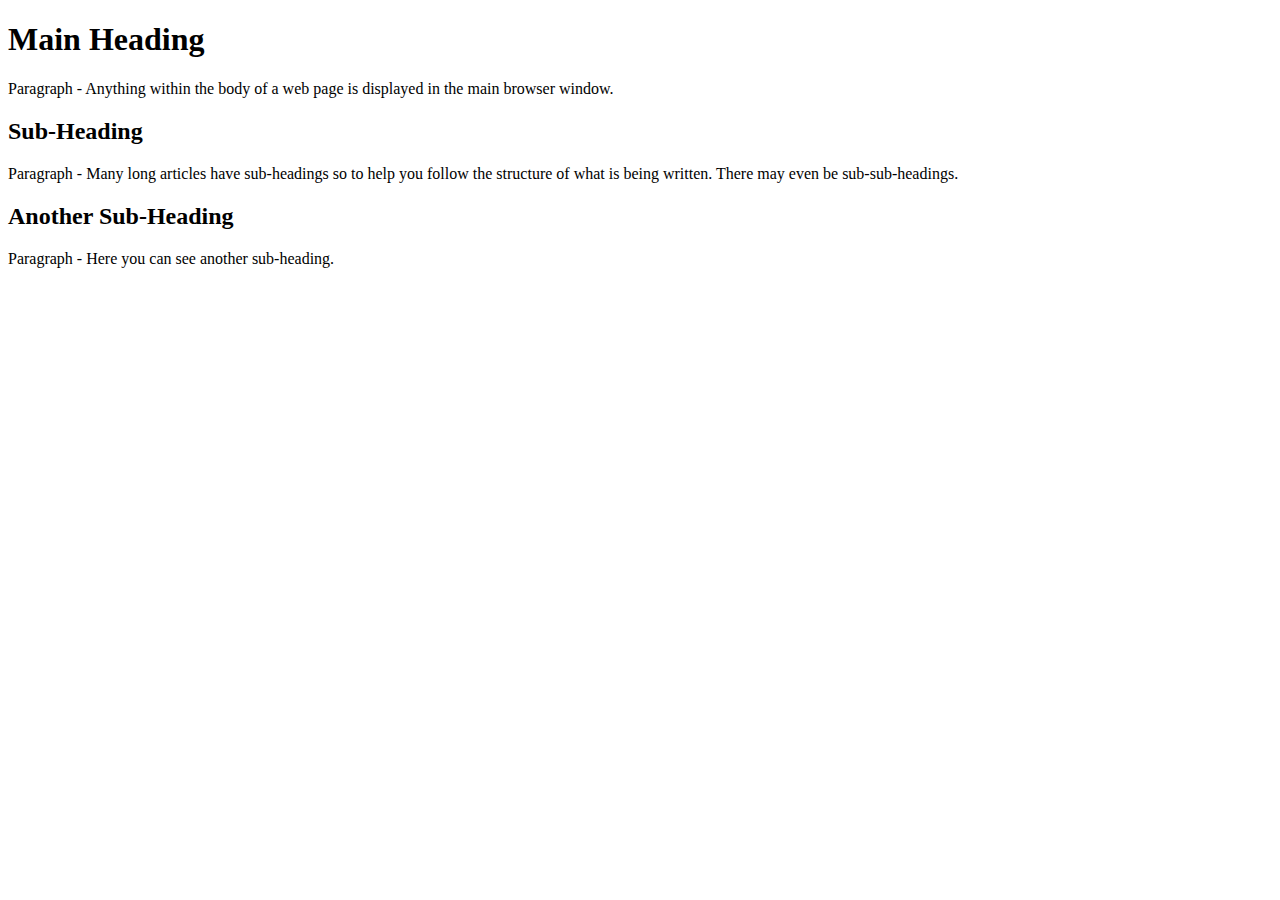
<file: Chapter1.html>
<!DOCTYPE html>
 <html>
<head>
  <title>Chapter #1</title>
</head>

<body>
    <h1>Main Heading</h1>
    <p>Paragraph - Anything within the body of a web page is displayed in the main browser window.</p>
    <h2>Sub-Heading</h2>
    <p>Paragraph - Many long articles have sub-headings so to help you follow the structure of what
      is being written. There may even be sub-sub-headings.</p>
      <h2>Another Sub-Heading</h2>
      <p>Paragraph - Here you can see another sub-heading.</p>
</body>
 </html>
</file>
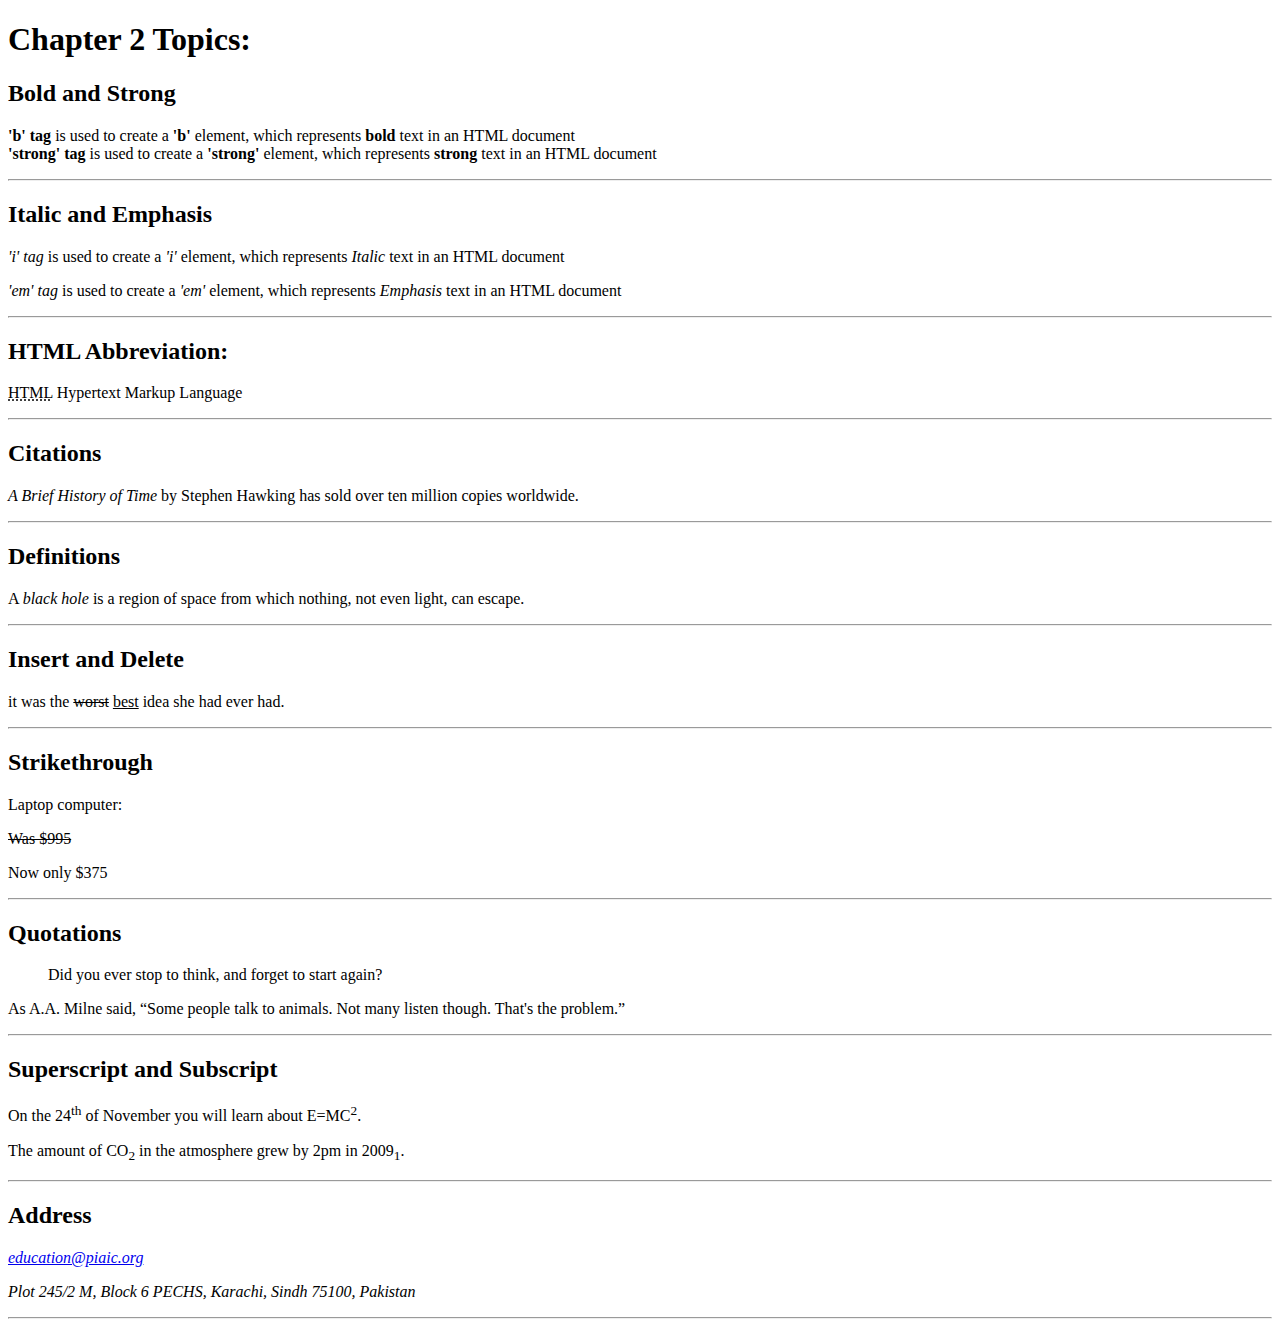
<file: Chapter2.html>
<!DOCTYPE html>
<head>
    <title>Chapter #2 </title>
</head>
<body>
    <h1>Chapter 2 Topics:</h1>

    <h2>Bold and Strong</h2>

    <p><b>'b' tag</b> is used to create a <b>'b'</b> element, which represents <b>bold</b> text in
    an HTML document 

    </br>

    <strong>'strong' tag </strong> is used to create a <strong>'strong'</strong> 
    element, which represents <strong>strong</strong> text in an HTML document</p>

<Hr></Hr>

<h2>Italic and Emphasis</h2>

<p><i>'i' tag</i> is used to create a <i>'i'</i> element, which represents <i>Italic</i> text in an
HTML document</p>
<p><em>'em' tag</em> is used to create a <em>'em'</em> element, which represents <em>Emphasis</em> text in an
    HTML document</p>

    <hr></hr>

    <h2>HTML Abbreviation:</h2>
    <p><abbr title="Hypertext Markup Language"> HTML</abbr> Hypertext Markup Language</p>
    
    <hr></hr>

    <h2>Citations</h2>
    <p><cite>A Brief History of Time</cite> by Stephen Hawking has sold over ten million 
    copies worldwide.</p>

    <hr></hr>

    <h2>Definitions</h2>
    <p>A <dfn>black hole</dfn> is a region of space from which nothing, not even light, can escape.</p>
    
    <hr></hr>

    <h2>Insert and Delete</h2>
    <p>it was the <del>worst</del> <ins>best</ins> idea she had ever had.</p>

    <hr></hr>

    <h2>Strikethrough</h2>
    <p>Laptop computer:</p>
    <p><del>Was $995</del></p>
    <p>Now only $375</p>

    <hr></hr>

    <h2>Quotations</h2>
    <p><blockquote> Did you ever stop to think, and forget to start again?</p></blockquote>
    <p>As A.A. Milne said, <q>Some people talk to animals. Not many listen though. That's the 
        problem.</q></p>

        <hr></hr>

        <h2>Superscript and Subscript</h2>
        <p>On the 24<sup>th</sup> of November you will learn about E=MC<sup>2</sup>.</p>
        <p>The amount of CO<sub>2</sub> in the atmosphere grew by 2pm in 2009<sub>1</sub>.</p>

        <hr></hr>

        <h2>Address</h2>
        <address>
            <p><a href="mailto:education@piaic.org">education@piaic.org</a></p>
            <p>Plot 245/2 M, Block 6 PECHS, Karachi, Sindh 75100, Pakistan</p>
        </address>

    <hr></hr>
        





</body>
</html>
</file>
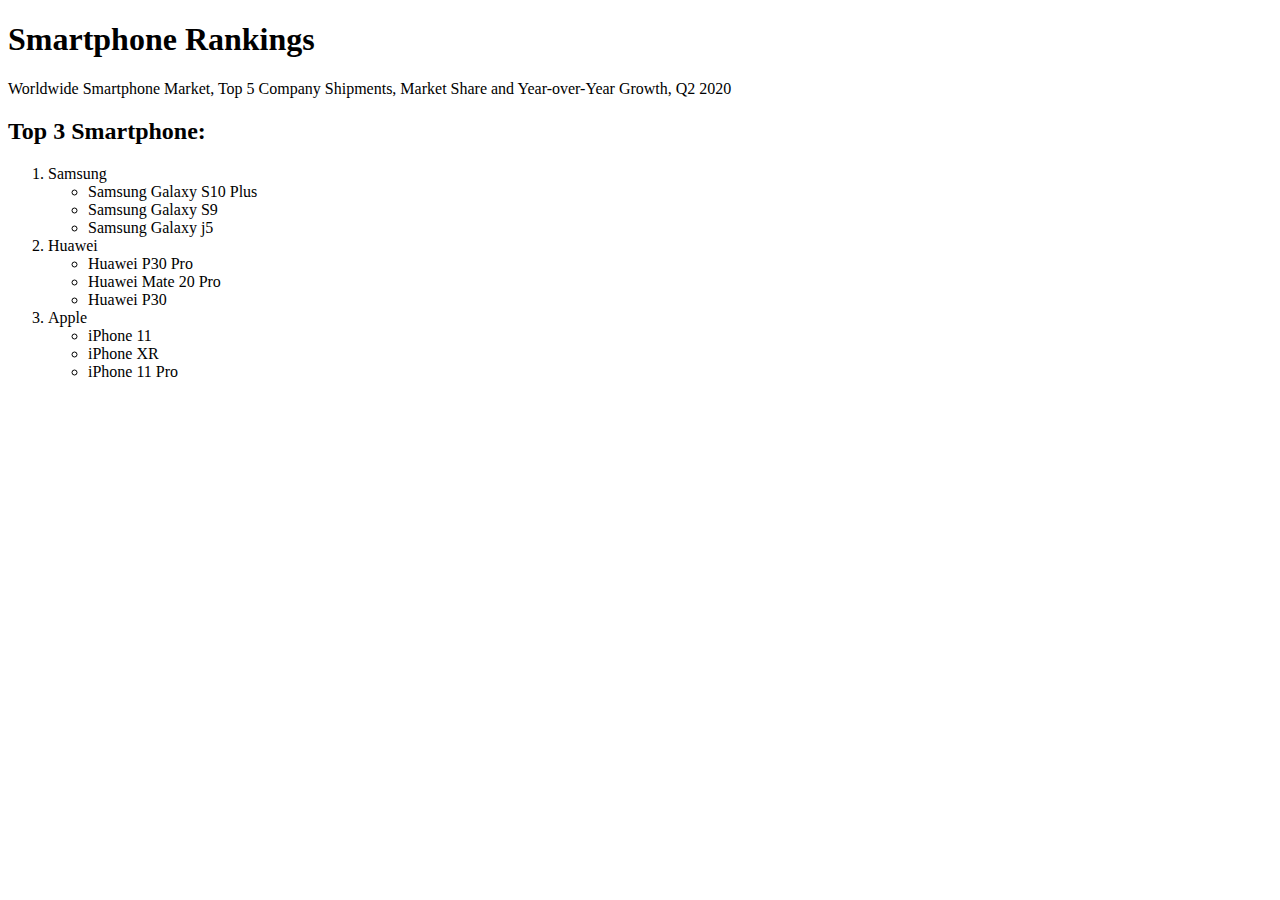
<file: Chapter3.html>
<!DOCTYPE html>
<head>
    <title>Chapter #3</title>
</head>
<body>
    <h1>Smartphone Rankings</h1>
<p>Worldwide Smartphone Market, Top 5 Company Shipments, Market Share and Year-over-Year Growth, Q2 2020</p>
<h2>Top 3 Smartphone:</h2>
<ol>
    <li>Samsung</li>
   
<ul>
    <li>Samsung Galaxy S10 Plus</li>
    <li>Samsung Galaxy S9</li>
    <li>Samsung Galaxy j5</li>
</ul>    

    <li>Huawei</li>
    
<ul>
        <li>Huawei P30 Pro</li>
        <li>Huawei Mate 20 Pro</li>
        <li>Huawei P30</li>
</ul>

    <li>Apple</li>

<ul>
    <li>iPhone 11</li>
    <li>iPhone XR</li>
    <li>iPhone 11 Pro</li>
</ul>
</ol>
</body>
</html>
</file>
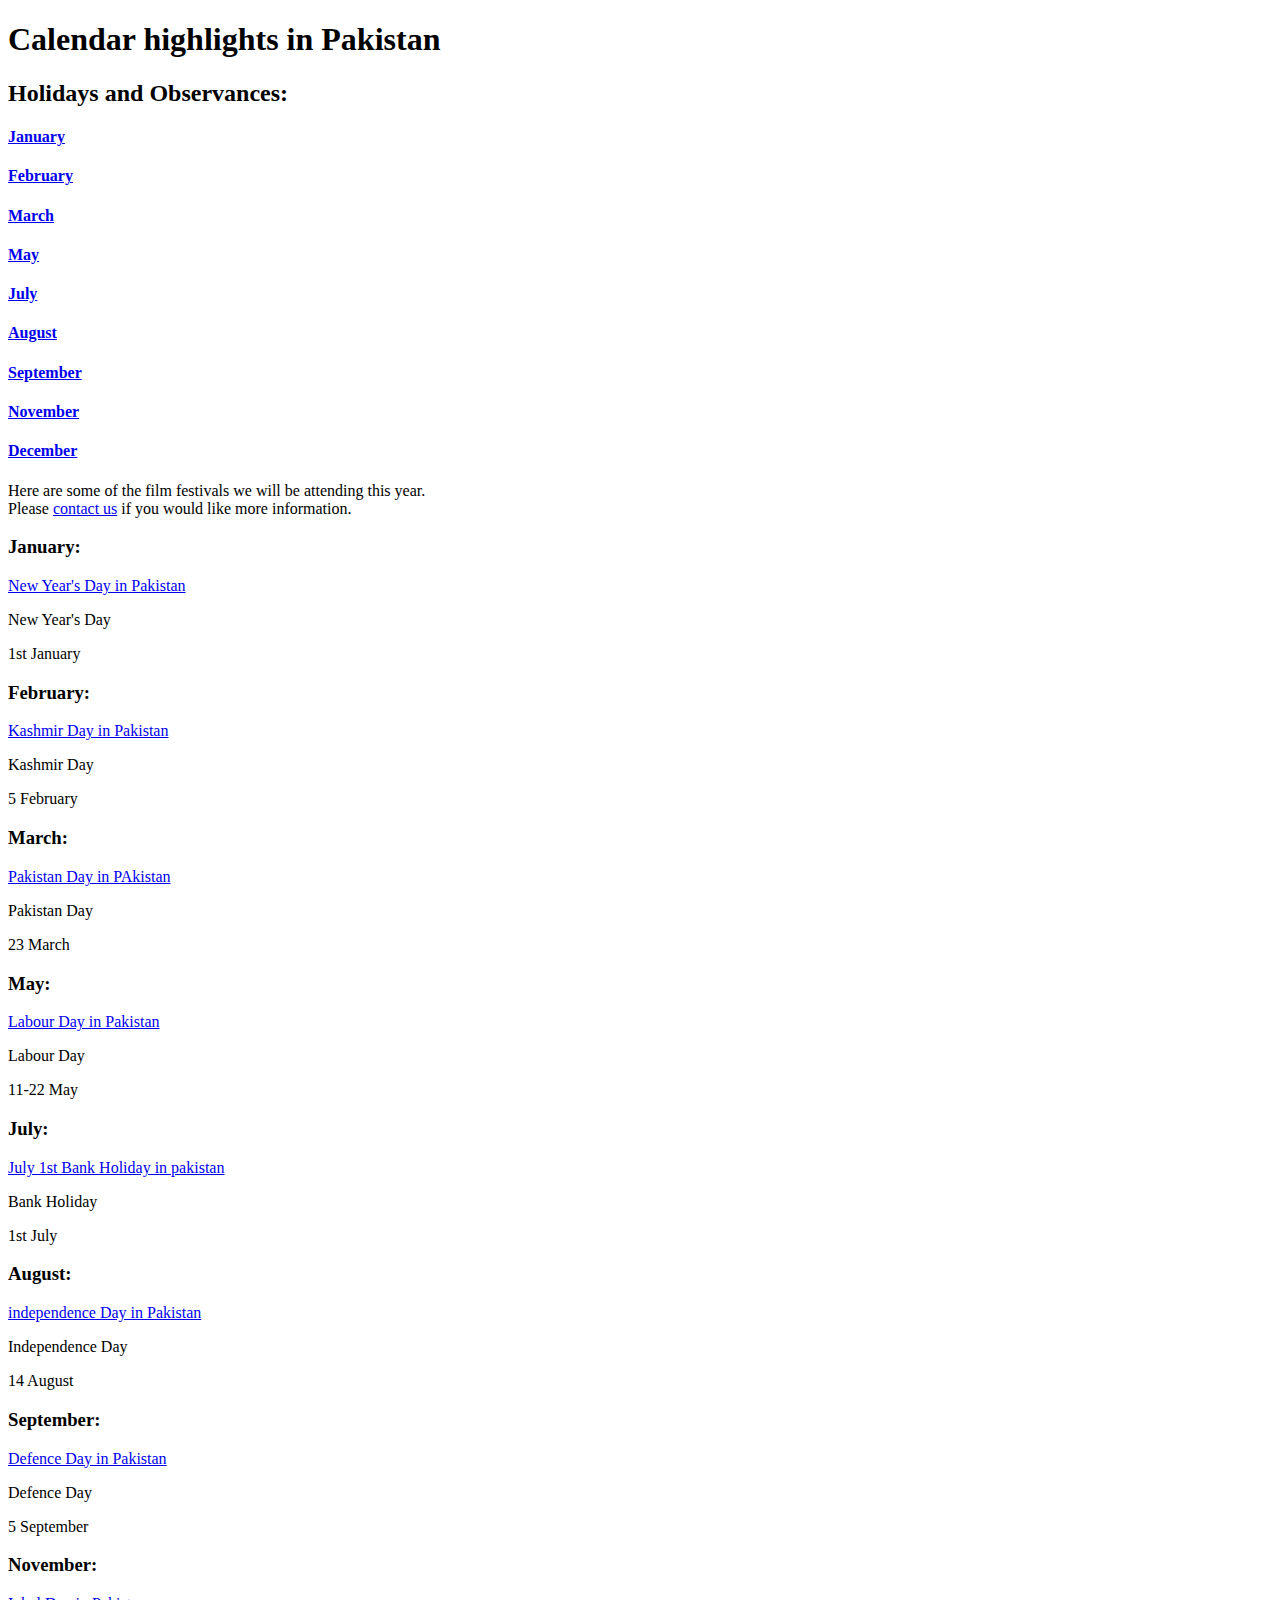
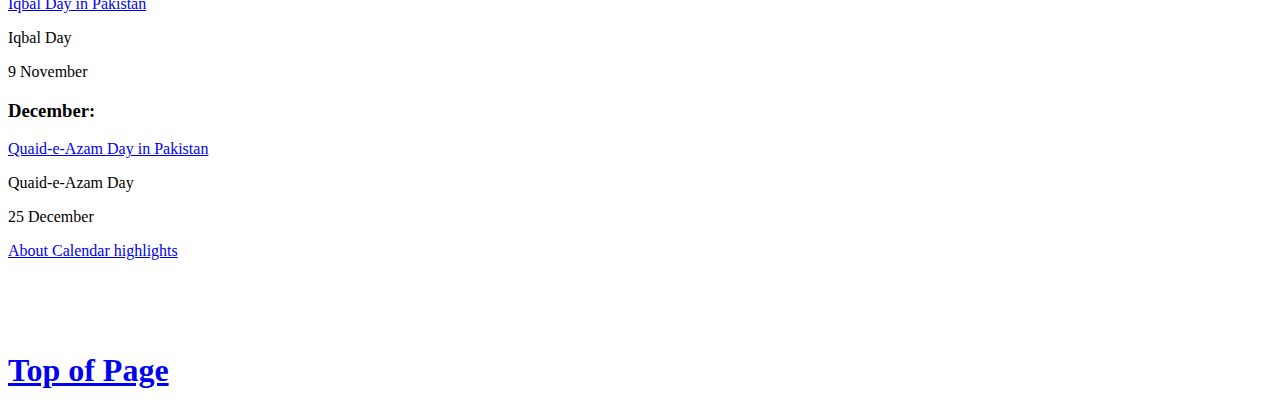
<file: Chapter4.html>
<!DOCTYPE html>
<head>
    
    <title>Chapter #4</title>
</head>
<body>
    <h1 id="top">Calendar highlights in Pakistan</h1>
    <h2>Holidays and Observances:</h2>
    <h4><a href="#jan">January</a></h4>
    <h4><a href="#feb">February</a></h4>
    <h4><a href="#mar">March</a></h4>
    <h4><a href="#may">May</a></h4>
    <h4><a href="#jul">July</a></h4>
    <h4><a href="#aug">August</a></h4>
    <h4><a href="#sep">September</a></h4>
    <h4><a href="#nov">November</a></h4>
    <h4><a href="#nov">December</a></h4>

    <p>Here are some of the film festivals we will be attending this year.
    </br>
    Please <a target="_blank" href="https://www.piaic.org/">contact us</a> if you would like more information.
    </p>

    <h3 id="jan">January:</h3>
    <p><a target="_blank" href ="https://www.google.com/search?q=new+year%27s+day+in+pakistan&tbm=isch&source=lnms&sa=X&ved=0ahUKEwjsrYLgztvtAhWVunEKHXB3BKsQ_AUIDSgD&biw=1294&bih=637&dpr=1">
        New Year's Day in Pakistan
    </a></p>
    <p>New Year's Day</p>
    <p>1st January</p>

    <h3 id ="feb">February:</h3>
    <p><a target="_blank" href = "https://www.google.com/search?q=kashmir+day+in+pakistan&tbm=isch&ved=2ahUKEwiT-aLhztvtAhUGbRoKHQ4wDvoQ2-cCegQIABAA&oq=kas+day+in+pakistan&gs_lcp=CgNpbWcQARgAMgYIABAHEB5Q7ZkNWMCwDWDdvw1oAHAAeACAAawCiAHREJIBBTItNy4xmAEAoAEBqgELZ3dzLXdpei1pbWfAAQE&sclient=img&ei=psTeX5OOK4baaY7guNAP&bih=637&biw=1294">
        Kashmir Day in Pakistan
    </a></p>
    <p>Kashmir Day</p>
    <p>5 February</p>

    <h3 id ="mar">March:</h3>
    <p><a target="_blank" href="https://www.google.com/search?q=Pakistan+day+in+pakistan&tbm=isch&ved=2ahUKEwjOs8HLz9vtAhUN_xoKHeoBBHkQ2-cCegQIABAA&oq=Pakistan+day+in+pakistan&gs_lcp=CgNpbWcQAzoGCAAQBxAeOggIABAIEAcQHlDStAtYzPsLYOL_C2gAcAB4AoABmQOIAY0dkgEHMi05LjMuMZgBAKABAaoBC2d3cy13aXotaW1nwAEB&sclient=img&ei=hcXeX47dHo3-a-qDkMgH&bih=637&biw=1294">
        Pakistan Day in PAkistan
    </a></p>
    <p>Pakistan Day</p>
    <p>23 March</p>

    <h3 id ="may">May:</h3>
    <p><a target="_blank" href="https://www.google.com/search?q=labour+day+in+pakistan&tbm=isch&ved=2ahUKEwjg3PWp0NvtAhULHBoKHTHaDhcQ2-cCegQIABAA&oq=LA+day+in+pakistan&gs_lcp=CgNpbWcQARgAMgYIABAHEB4yBggAEAcQHjIICAAQCBAHEB4yCAgAEAgQBxAeMggIABAIEAcQHlCiyQhYwNgIYPvqCGgAcAB4AIAB2QKIAc4PkgEFMi01LjKYAQCgAQGqAQtnd3Mtd2l6LWltZ8ABAQ&sclient=img&ei=S8beX6CLHou4aLG0u7gB&bih=637&biw=1294">
        Labour Day in Pakistan
    </a></p>
    <p>Labour Day</p>
    <p>11-22 May</p>

    <h3 id ="jul">July:</h3>
    <p><a target="_blank" href="https://www.google.com/search?q=bank+day+in+pakistan&tbm=isch&ved=2ahUKEwjJxNrv0NvtAhUQ4RoKHfYSAEoQ2-cCegQIABAA&oq=bank+day+in+pakistan&gs_lcp=CgNpbWcQAzoGCAAQBxAeOggIABAHEAUQHjoICAAQCBAHEB5Qhc8WWMboFmDJ7BZoAHAAeACAAdMCiAG4FZIBBTItOC4ymAEAoAEBqgELZ3dzLXdpei1pbWfAAQE&sclient=img&ei=3cbeX4niM5DCa_algNAE&bih=637&biw=1294">
        July 1st Bank Holiday in pakistan
    </a></p>
    <p>Bank Holiday</p>
    <p>1st July</p>

    <h3 id="aug">August:</h3>
    <p><a target="_blank" href="https://www.google.com/search?q=independence+day+in+pakistan&tbm=isch&ved=2ahUKEwiOgsmk0tvtAhUlgXMKHVk3AGgQ2-cCegQIABAA&oq=inde+day+in+pakistan&gs_lcp=[base64]&sclient=img&ei=WcjeX87xCKWCzgPZ7oDABg&bih=637&biw=1294">
        independence Day in Pakistan
    </a></p>
    <p>Independence Day</p>
    <p>14 August</p>

    <h3 id="sep">September:</h3>
    <p><a target="_blank" href="https://www.google.com/search?q=defence+day+in+pakistan&tbm=isch&ved=2ahUKEwiZobPO0tvtAhWa_IUKHTCiA04Q2-cCegQIABAA&oq=defence+day+in+pakistan&gs_lcp=CgNpbWcQAzIGCAAQCBAeMgQIABAYOgYIABAHEB46CAgAEAcQBRAeOggIABAIEAcQHlClxlhYoeRYYLTpWGgAcAB4AIABjgSIAaQbkgEJMi05LjIuMC4xmAEAoAEBqgELZ3dzLXdpei1pbWfAAQE&sclient=img&ei=sMjeX5mJNZr5lwSwxI7wBA&bih=637&biw=1294">
        Defence Day in Pakistan
    </a></p>
    <p>Defence Day</p>
    <p>5 September</p>

    <h3 id="nov">November:</h3>
    <p><a target="_blank" href="https://www.google.com/search?q=iqbal+day+in+pakistan&tbm=isch&ved=2ahUKEwjQnoiF2NvtAhUY_hoKHW2yAq4Q2-cCegQIABAA&oq=iqbal+day+in+pakistan&gs_lcp=[base64]&sclient=img&ei=Yc7eX5DqKZj8a-3kivAK&bih=637&biw=1294">
        Iqbal Day in Pakistan
    </a></p>
    <p>Iqbal Day</p>
    <p>9 November</p>

    <h3 id="dec">December:</h3>
    <p><a target="_blank" href="https://www.google.com/search?q=Quaid-e-Azam+day+in+pakistan&tbm=isch&ved=2ahUKEwjbu9ab2NvtAhWO_4UKHXvpCz0Q2-cCegQIABAA&oq=Quaid-e-Azam+day+in+pakistan&gs_lcp=CgNpbWcQA1DslgJY7JYCYNSeAmgAcAB4AIABmQSIAZkEkgEDNS0xmAEAoAEBqgELZ3dzLXdpei1pbWfAAQE&sclient=img&ei=kc7eX5uvBo7_lwT70q_oAw&bih=637&biw=1294">
       Quaid-e-Azam Day in Pakistan
    </a></p>
    <p>Quaid-e-Azam Day</p>
    <p>25 December</p>

    <p><a target="_blank" href="https://www.google.com/search?q=calendar+2020&tbm=isch&ved=2ahUKEwiOpuyt2NvtAhUOmhoKHcdzDX0Q2-cCegQIABAA&oq=cal&gs_lcp=CgNpbWcQARgJMgcIABCxAxBDMgQIABBDMgcIABCxAxBDMgQIABBDMgQIABBDMgQIABBDMgQIABBDMgQIABBDMgQIABBDMggIABCxAxCDAToFCAAQsQM6AggAUNXnAVjo8AFg5ZICaABwAHgAgAGNAogBmAaSAQMyLTOYAQCgAQGqAQtnd3Mtd2l6LWltZ8ABAQ&sclient=img&ei=t87eX87uDI60asfntegH&bih=637&biw=1294">
        About Calendar highlights
    </a></p>
         </br> </br> </br>
     <h1><a href="#top">Top of Page</a></h1>

</body>
</html>
</file>
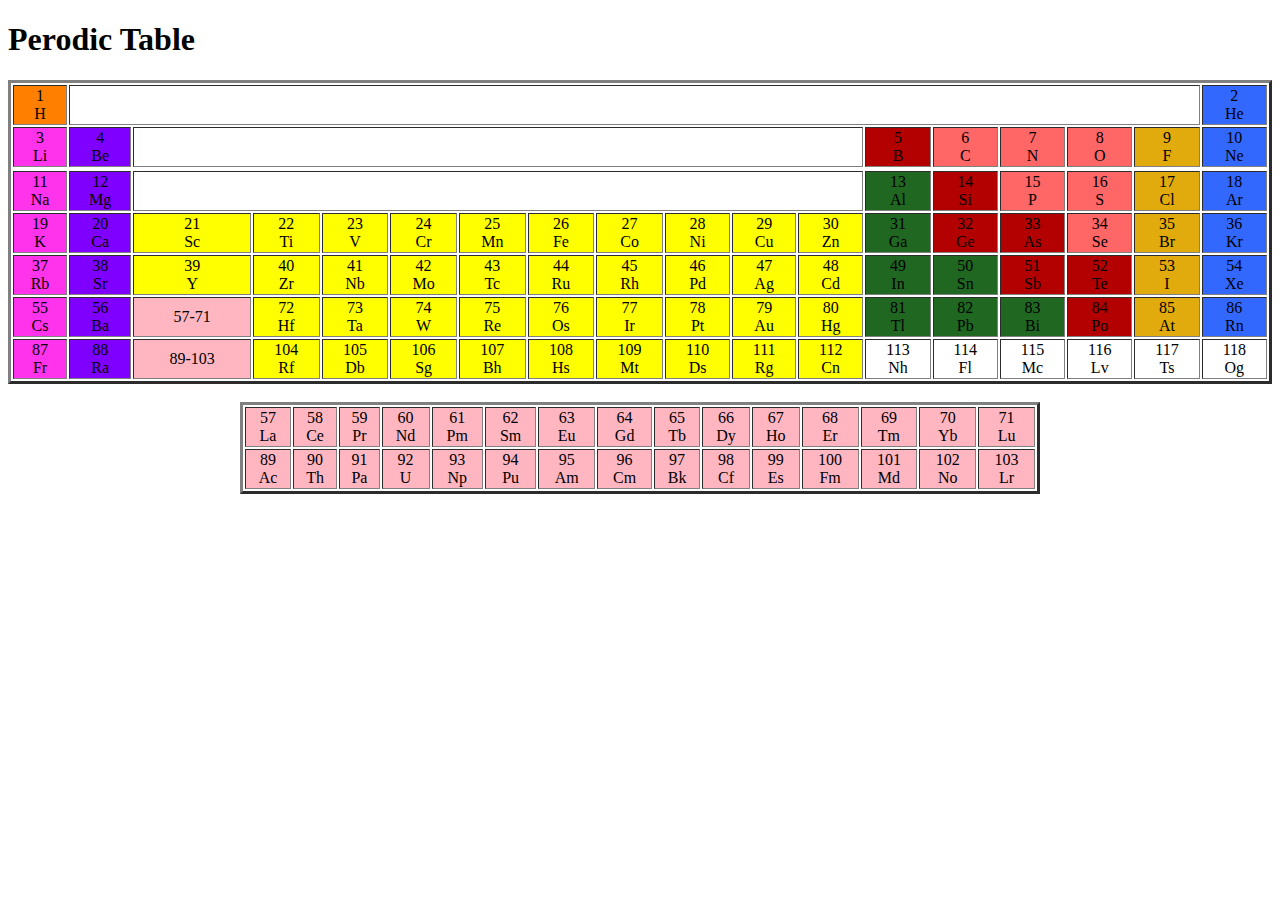
<file: Chapter6.html>
<!DOCTYPE html>
<head>
    <title>Chapter #6</title>
</head>
<body>
         <h1>Perodic Table</h1>
         <center>
    <table width="100%" border="3" >
        <tr>
            <td bgcolor="#ff8000" align="center">1</br>H</td>
            <td colspan="16"></td>
            <td bgcolor="3368FF" align="center">2</br>He</td>
        </tr>
        <tr>
            <td bgcolor="FF33EC" align="center">3</br>Li</td>
            <td bgcolor="#8000ff" align="center">4</br>Be</td>
            <td colspan="10"></td>
            <td bgcolor="#b30000" align="center">5</br>B</td>
            <td bgcolor="#ff6666" align="center">6</br>C</td>
            <td bgcolor="#ff6666" align="center">7</br>N</td>
            <td bgcolor="#ff6666" align="center">8</br>O</td>
            <td bgcolor="E1AA0D" align="center">9</br>F</td>
            <td bgcolor="3368FF" align="center">10</br>Ne</td>
        <tr>
        <tr>
            <td bgcolor="FF33EC" align="center">11</br>Na</td>
            <td bgcolor="#8000ff" align="center">12</br>Mg</td>
            <td colspan="10"></td>
            <td bgcolor="206722" align="center">13</br>Al</td>
            <td bgcolor="#b30000" align="center">14</br>Si</td>
            <td bgcolor="#ff6666" align="center">15</br>P</td>
            <td bgcolor="#ff6666" align="center">16</br>S</td>
            <td bgcolor="E1AA0D" align="center">17</br>Cl</td>
            <td bgcolor="3368FF" align="center">18</br>Ar</td>
            
        </tr>
        <tr>
            <td bgcolor="FF33EC" align="center">19</br>K</td>
            <td bgcolor="#8000ff" align="center">20</br>Ca</td>
            <td bgcolor="#ffff00" align="center">21</br>Sc</td>
            <td bgcolor="#ffff00" align="center">22</br>Ti</td>
            <td bgcolor="#ffff00" align="center">23</br>V</td>
            <td bgcolor="#ffff00" align="center">24</br>Cr</td>
            <td bgcolor="#ffff00" align="center">25</br>Mn</td>
            <td bgcolor="#ffff00" align="center">26</br>Fe</td>
            <td bgcolor="#ffff00" align="center">27</br>Co</td>
            <td bgcolor="#ffff00" align="center">28</br>Ni</td>
            <td bgcolor="#ffff00" align="center">29</br>Cu</td>
            <td bgcolor="#ffff00" align="center">30</br>Zn</td>
            <td bgcolor="206722" align="center">31</br>Ga</td>
            <td bgcolor="#b30000" align="center">32</br>Ge</td>
            <td bgcolor="#b30000" align="center">33</br>As</td>
            <td bgcolor="#ff6666" align="center">34</br>Se</td>
            <td bgcolor="E1AA0D" align="center">35</br>Br</td>
            <td bgcolor="3368FF" align="center">36</br>Kr</td>

        </tr>
        <tr>
            <td bgcolor="FF33EC" align="center">37</br>Rb</td>
            <td bgcolor="#8000ff" align="center">38</br>Sr</td>
            <td bgcolor="#ffff00" align="center">39</br>Y</td>
            <td bgcolor="#ffff00" align="center">40</br>Zr</td>
            <td bgcolor="#ffff00" align="center">41</br>Nb</td>
            <td bgcolor="#ffff00" align="center">42</br>Mo</td>
            <td bgcolor="#ffff00" align="center">43</br>Tc</td>
            <td bgcolor="#ffff00" align="center">44</br>Ru</td>
            <td bgcolor="#ffff00" align="center">45</br>Rh</td>
            <td bgcolor="#ffff00" align="center">46</br>Pd</td>
            <td bgcolor="#ffff00" align="center">47</br>Ag</td>
            <td bgcolor="#ffff00" align="center">48</br>Cd</td>
            <td bgcolor="206722" align="center">49</br>In</td>
            <td bgcolor="206722" align="center">50</br>Sn</td>
            <td bgcolor="#b30000" align="center">51</br>Sb</td>
            <td bgcolor="#b30000" align="center">52</br>Te</td>
            <td bgcolor="E1AA0D" align="center">53</br>I</td>
            <td bgcolor="3368FF" align="center">54</br>Xe</td>

        </tr>
        <tr>
            <td bgcolor="FF33EC" align="center">55</br>Cs</td>
            <td bgcolor="#8000ff" align="center">56</br>Ba</td>
            <td bgcolor="#ffb6c1" align="center">57-71</td>
            <td bgcolor="#ffff00" align="center">72</br>Hf</td>
            <td bgcolor="#ffff00" align="center">73</br>Ta</td>
            <td bgcolor="#ffff00" align="center">74</br>W</td>
            <td bgcolor="#ffff00" align="center">75</br>Re</td>
            <td bgcolor="#ffff00" align="center">76</br>Os</td>
            <td bgcolor="#ffff00" align="center">77</br>Ir</td>
            <td bgcolor="#ffff00" align="center">78</br>Pt</td>
            <td bgcolor="#ffff00" align="center">79</br>Au</td>
            <td bgcolor="#ffff00" align="center">80</br>Hg</td>
            <td bgcolor="206722" align="center">81</br>Tl</td>
            <td bgcolor="206722" align="center">82</br>Pb</td>
            <td bgcolor="206722" align="center">83</br>Bi</td>
            <td bgcolor="#b30000" align="center">84</br>Po</td>
            <td bgcolor="E1AA0D" align="center">85</br>At</td>
            <td bgcolor="3368FF" align="center">86</br>Rn</td>

        </tr>
        <tr>
            <td bgcolor="FF33EC" align="center">87</br>Fr</td>
            <td bgcolor="#8000ff" align="center">88</br>Ra</td>
            <td bgcolor="#ffb6c1" align="center">89-103</td>
            <td bgcolor="#ffff00" align="center">104</br>Rf</td>
            <td bgcolor="#ffff00" align="center">105</br>Db</td>
            <td bgcolor="#ffff00" align="center">106</br>Sg</td>
            <td bgcolor="#ffff00" align="center">107</br>Bh</td>
            <td bgcolor="#ffff00" align="center">108</br>Hs</td>
            <td bgcolor="#ffff00" align="center">109</br>Mt</td>
            <td bgcolor="#ffff00" align="center">110</br>Ds</td>
            <td bgcolor="#ffff00" align="center">111</br>Rg</td>
            <td bgcolor="#ffff00" align="center">112</br>Cn</td>
            <td align="center">113</br>Nh</td>
            <td align="center">114</br>Fl</td>
            <td align="center">115</br>Mc</td>
            <td align="center">116</br>Lv</td>
            <td align="center">117</br>Ts</td>
            <td align="center">118</br>Og</td>

        </tr>
    </table>
              </br>
    <table width="800" border="3px">
        <tr>
            
            <td bgcolor="#ffb6c1" align="center">57</br>La</td>
            <td bgcolor="#ffb6c1" align="center">58</br>Ce</td>
            <td bgcolor="#ffb6c1" align="center">59</br>Pr</td>
            <td bgcolor="#ffb6c1" align="center">60</br>Nd</td>
            <td bgcolor="#ffb6c1" align="center">61</br>Pm</td>
            <td bgcolor="#ffb6c1" align="center">62</br>Sm</td>
            <td bgcolor="#ffb6c1" align="center">63</br>Eu</td>
            <td bgcolor="#ffb6c1" align="center">64</br>Gd</td>
            <td bgcolor="#ffb6c1" align="center">65</br>Tb</td>
            <td bgcolor="#ffb6c1" align="center">66</br>Dy</td>
            <td bgcolor="#ffb6c1" align="center">67</br>Ho</td>
            <td bgcolor="#ffb6c1" align="center">68</br>Er</td>
            <td bgcolor="#ffb6c1" align="center">69</br>Tm</td>
            <td bgcolor="#ffb6c1" align="center">70</br>Yb</td>
            <td bgcolor="#ffb6c1" align="center">71</br>Lu</td>
            

        </tr>
        <tr>
            
            <td bgcolor="#ffb6c1" align="center">89</br>Ac</td>
            <td bgcolor="#ffb6c1" align="center">90</br>Th</td>
            <td bgcolor="#ffb6c1" align="center">91</br>Pa</td>
            <td bgcolor="#ffb6c1" align="center">92</br>U</td>
            <td bgcolor="#ffb6c1" align="center">93</br>Np</td>
            <td bgcolor="#ffb6c1" align="center">94</br>Pu</td>
            <td bgcolor="#ffb6c1" align="center">95</br>Am</td>
            <td bgcolor="#ffb6c1" align="center">96</br>Cm</td>
            <td bgcolor="#ffb6c1" align="center">97</br>Bk</td>
            <td bgcolor="#ffb6c1" align="center">98</br>Cf</td>
            <td bgcolor="#ffb6c1" align="center">99</br>Es</td>
            <td bgcolor="#ffb6c1" align="center">100</br>Fm</td>
            <td bgcolor="#ffb6c1" align="center">101</br>Md</td>
            <td bgcolor="#ffb6c1" align="center">102</br>No</td>
            <td bgcolor="#ffb6c1" align="center">103</br>Lr</td>
            

        </tr>
    </table>
</center>
    
</body>
</html>
</file>
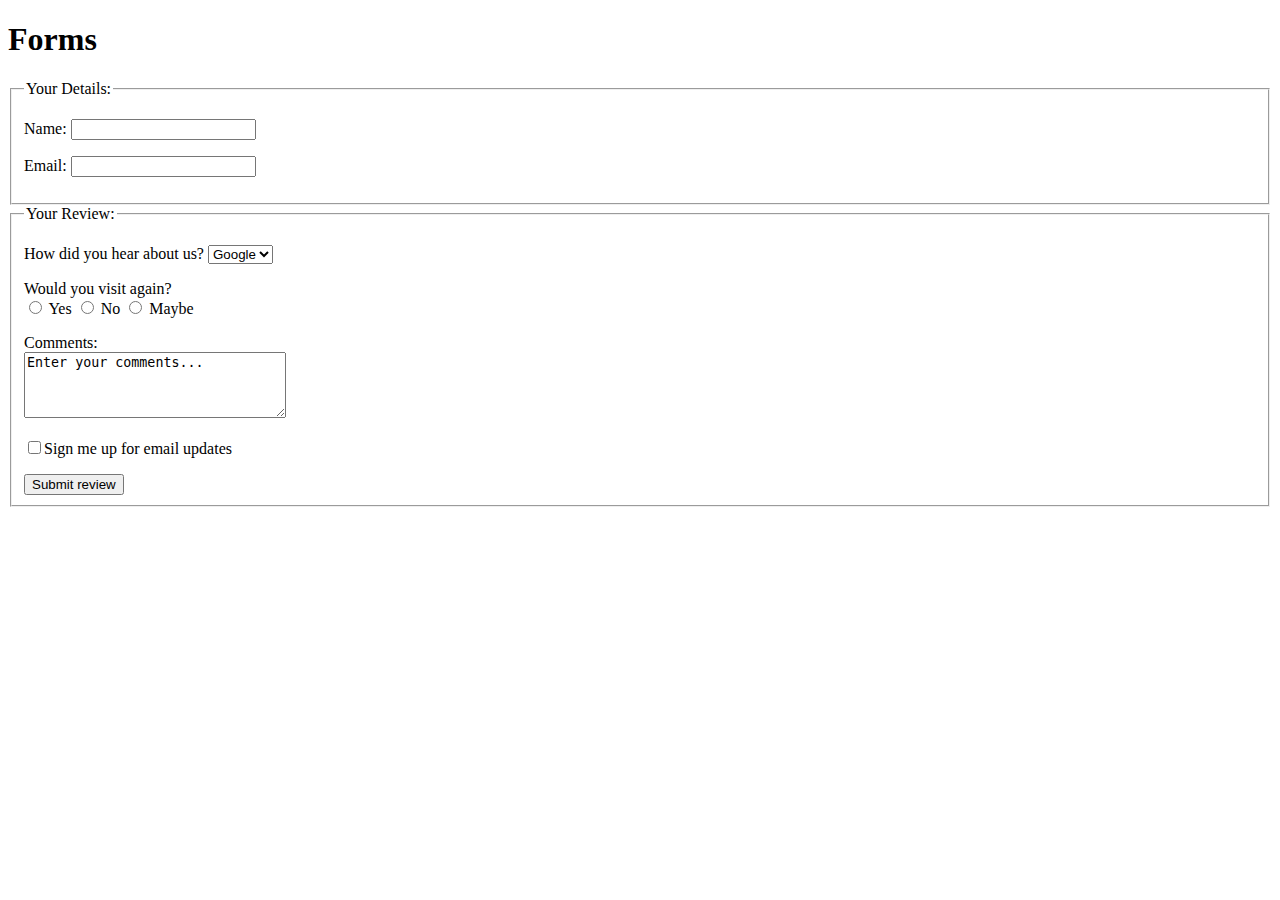
<file: Chapter7.html>
<!DOCTYPE html>
<html lang="en">
<head>
    <title>Chapter #7</title>
</head>
<body>
    <h1>Forms</h1>

    <form>
        <fieldset width="50%">
            <legend>Your Details:</legend>
        <p>Name:
            <input type="text" name="Name" maxlength="15">
        </p>
        <p>Email:
            <input type="email" name="Email" maxlength="25">
        </p>
    </fieldset>
    <fieldset>
        <legend>Your Review:</legend>
        <p>How did you hear about us?
            <select name="companies">
            <option>Google</option>
            <option>IBM</option>
            <option>Apple</option>
            <option>Tecno</option>
        </select>
        </p>

        <p>Would you visit again?<br/>
            <input type="radio" name="test" value="yes"/>
            <label for="yes">Yes</label>
            <input type="radio" name="test" value="no"/>
            <label for="no">No</label>
            <input type="radio" name="test" value="maybe"/>
            <label for="maybe">Maybe</label>
        </p>
        <p>Comments: <br/>
            <textarea name="comment" rows="4" cols="30" >Enter your comments...</textarea>
        </p>
    <p>
        <input type="checkbox" name="cb" value="cb"/>Sign me up for email updates
    </p>
    <input type="submit" value="Submit review"/>
    </fieldset>
    </form>
    
</body>
</html>
</file>
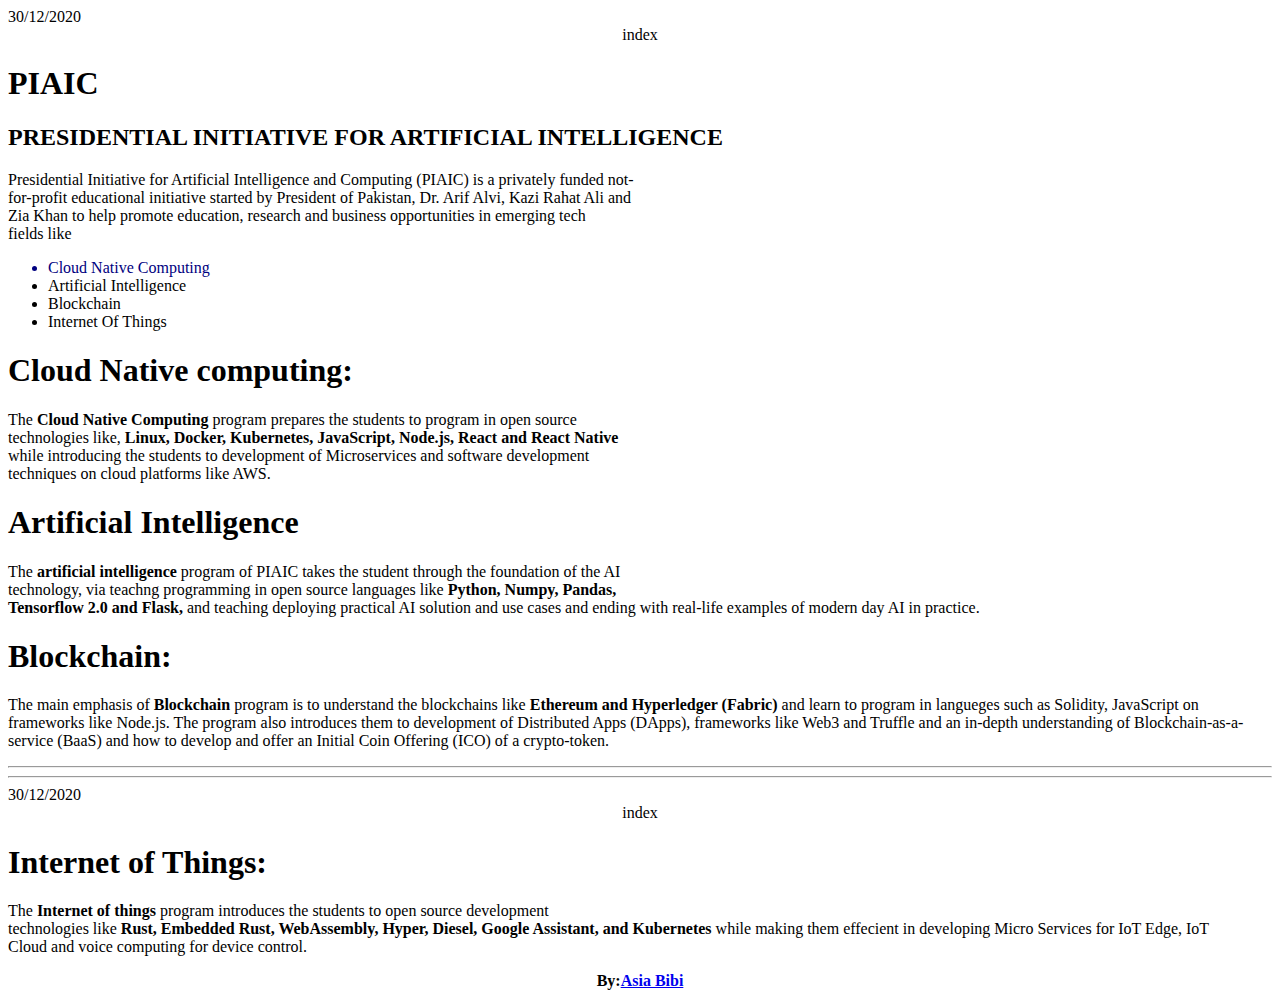
<file: Chapter9.html>
<!DOCTYPE html>
<head>
    <title>Chapter # 11-12</title>
   
</head>
<body>
    <date>30/12/2020</date> 
    <center>index</center>
    <h1>PIAIC</h1>

    <h2>PRESIDENTIAL INITIATIVE FOR ARTIFICIAL INTELLIGENCE</h2>
    <p>Presidential Initiative for Artificial Intelligence and Computing (PIAIC) is a privately
        funded not- <br/> for-profit educational initiative started by President of Pakistan, Dr. Arif Alvi,
         Kazi Rahat Ali and <br/> Zia Khan to help promote education, research and business opportunities
         in emerging tech <br/> fields like
    </p>

    <ul>
        <li style="color: navy;">Cloud Native Computing</li>
        <li>Artificial Intelligence</li>
        <li>Blockchain</li>
        <li>Internet Of Things</li>
    </ul>

    <h1>Cloud Native computing:</h1>
    <p>The <b>Cloud Native Computing</b> program prepares the students to program in open source 
    <br/> technologies like, <b>Linux, Docker, Kubernetes, JavaScript, Node.js, React and React Native</b>
    <br/> while introducing the students to development of Microservices and software development
    <br/> techniques on cloud platforms like AWS.</p>

    <h1>Artificial Intelligence</h1>
    <p>The <b>artificial intelligence</b> program of PIAIC takes the student through the foundation of
    the AI <br/> technology, via teachng programming in open source languages like <b>Python, Numpy, 
    Pandas, <br/> Tensorflow 2.0 and Flask,</b> and teaching deploying practical AI solution and use 
    cases and ending with real-life examples of modern day AI in practice.</p>

    <h1>Blockchain:</h1>
    <p>The main emphasis of <b>Blockchain</b> program is to understand the blockchains like 
    <b>Ethereum and Hyperledger (Fabric)</b> and learn to program in langueges such as Solidity,
JavaScript on frameworks like Node.js. The program also introduces them to development of 
Distributed Apps (DApps), frameworks like Web3 and Truffle and an in-depth understanding of 
Blockchain-as-a-service (BaaS) and how to develop and offer an Initial Coin Offering (ICO) of
a crypto-token.</p>

<hr/> <hr/>
<date>30/12/2020</date> 
    <center>index</center>

<h1>Internet of Things:</h1>
<p>The <b>Internet of things</b> program introduces the students to open source development <br/>
technologies like <b>Rust, Embedded Rust, WebAssembly, Hyper, Diesel, Google Assistant, and
    Kubernetes</b> while making them effecient in developing Micro Services for IoT Edge, IoT <br/>
Cloud and voice computing for device control.</p>
<center><b>By:<a href="https://github.com/Asia-Bibi?tab=repositories">Asia Bibi</a> </b></center>
</body>
</html>
</file>
